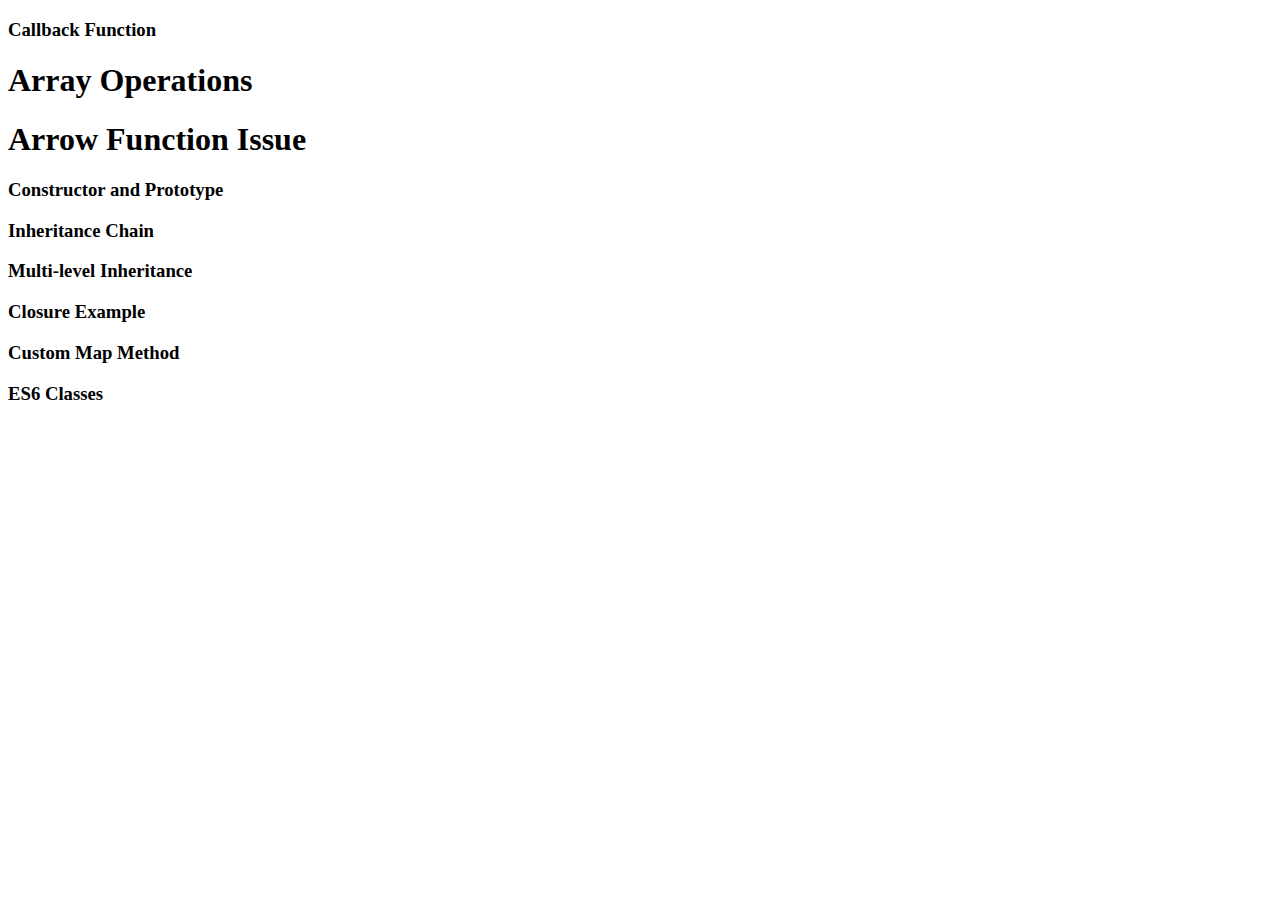
<file: assignment5/index.html>
<!DOCTYPE html>
<html lang="en">
<head>
    <meta charset="UTF-8">
    <meta name="viewport" content="width=device-width, initial-scale=1.0">
    <title>Document</title>
</head>
<body>
    
    <!-- question 1 -->
    <h3>Callback Function</h3>
    <script src="script.js"></script>



    <!-- question 2 -->
    <h1>Array Operations</h1>
    <script src="script.js"></script>



    <!-- question 3 -->
    <h1> Arrow Function Issue</h1>
    <script src="script.js"></script>



    <!-- question 4 -->
    <h3>Constructor and Prototype</h3>
    <script src="script.js"></script>



    <!-- question 5 -->
    <h3>Inheritance Chain</h3>
    <script src="script.js"></script>



    <!-- question 6 -->
    <h3>Multi-level Inheritance</h3>
    <script src="script.js"></script>



    <!-- question 7 -->
    <h3>Closure Example</h3>
    <script src="script.js"></script>



    <!-- question 8 -->
    <h3>Custom Map Method</h3>
    <script src="script.js"></script>


    
    <!-- question 9 -->
    <h3> ES6 Classes</h3>
    <script src="script.js"></script>
    
</body>
</html>
</file>
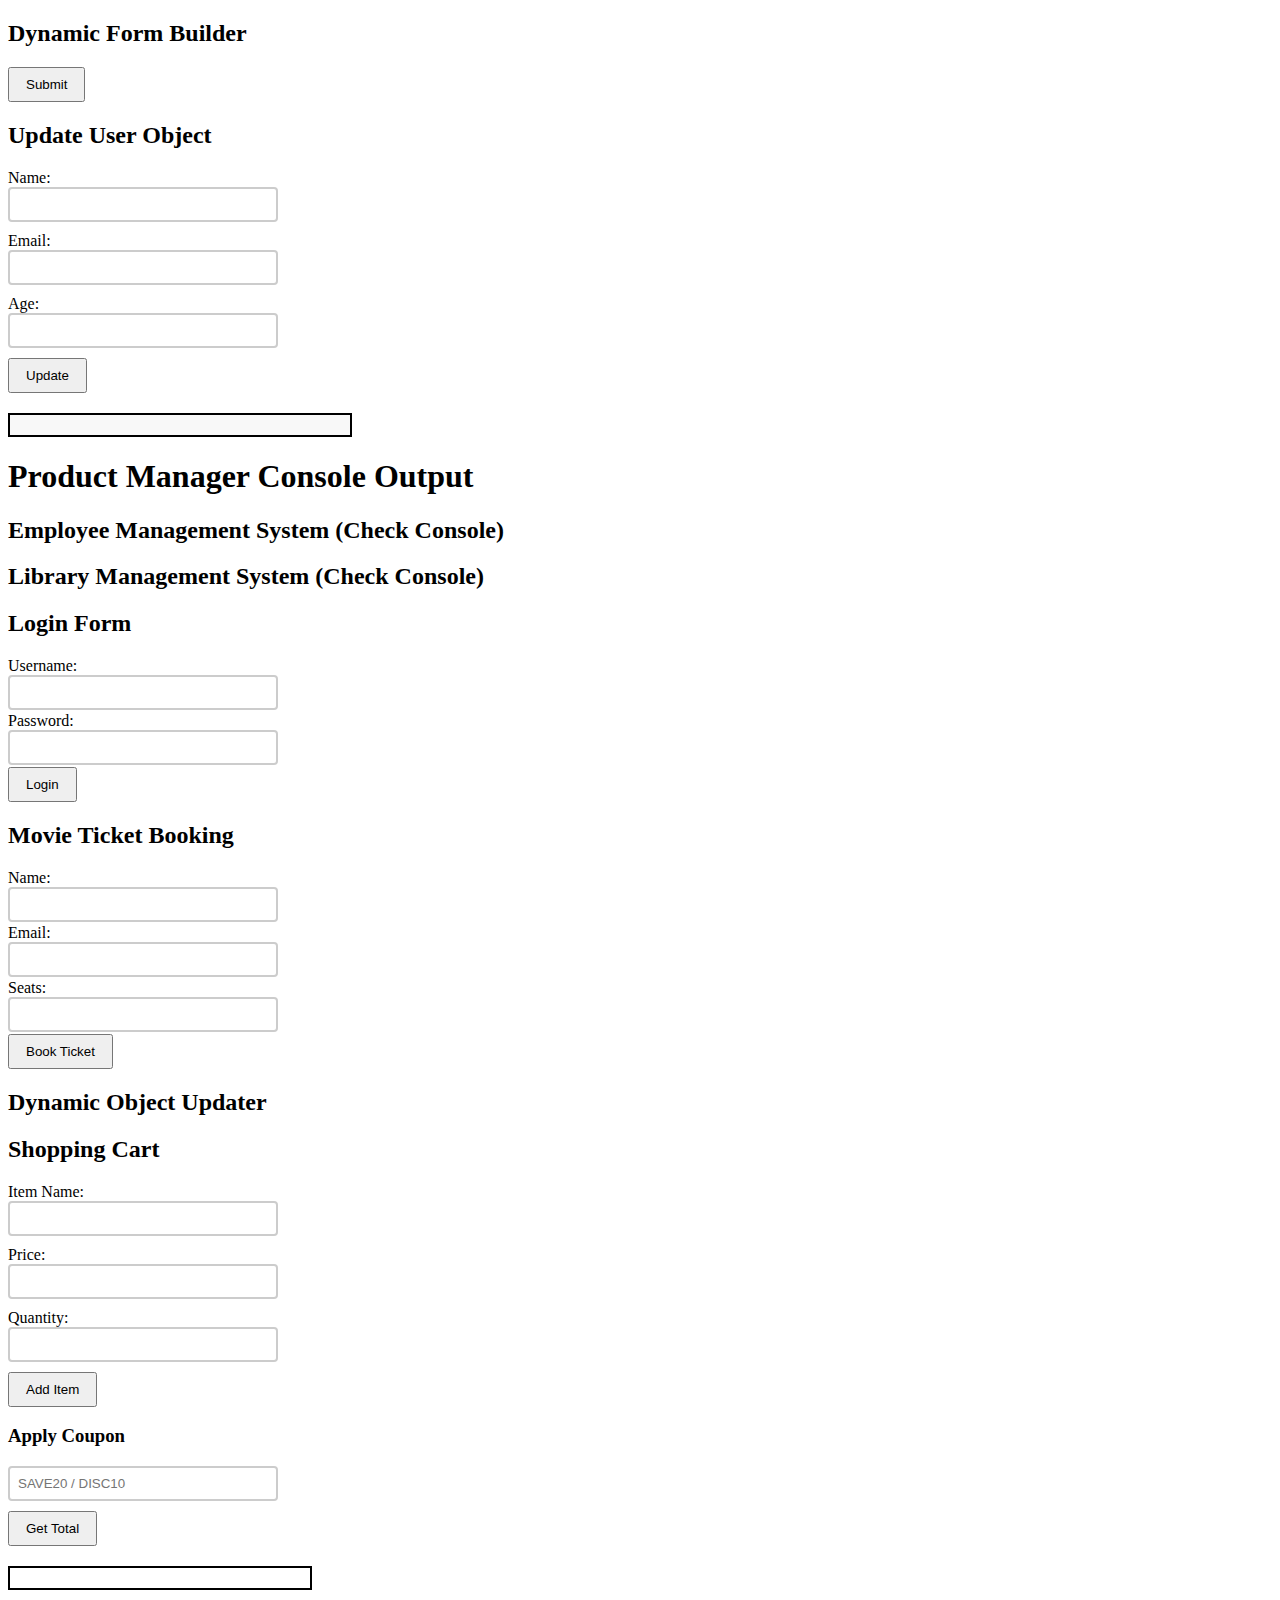
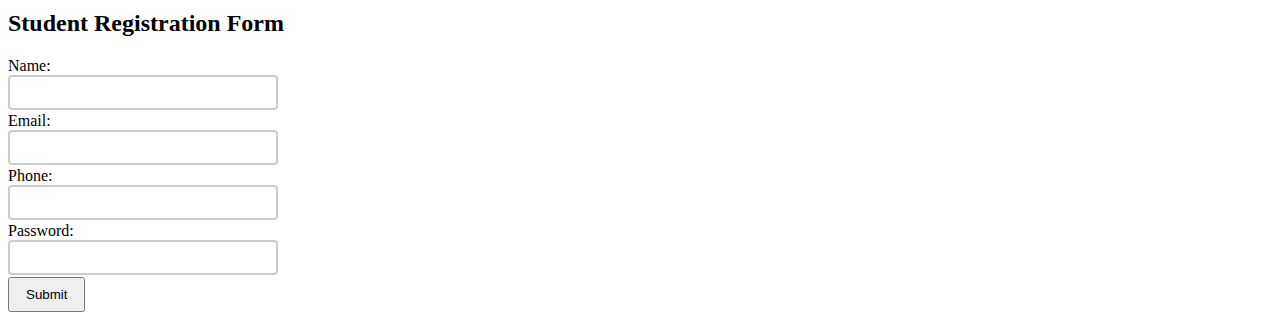
<file: asss7/index.html>
<!DOCTYPE html>
<html lang="en">
<head>
    <meta charset="UTF-8">
    <meta name="viewport" content="width=device-width, initial-scale=1.0">
    <title>Document</title>

<!-- QUESTION 2 -->
<style>
input {
    padding: 8px;
    margin-bottom: 10px;
    width: 250px;
    border: 2px solid #ccc;
    display: block;
}
#output {
    margin-top: 20px;
    padding: 10px;
    border: 2px solid black;
    width: 280px;
}
</style>


<!-- QUESTION 6 -->
<style>
input {
    padding: 8px;
    margin-bottom: 10px;
    width: 250px;
    border: 2px solid #ccc;
    display: block;
}
.error {
    color: red;
    font-size: 12px;
    margin-top: -8px;
    margin-bottom: 10px;
}
.valid {
    border-color: green;
}
.invalid {
    border-color: red;
}
#msg {
    margin-top: 15px;
    font-weight: bold;
}
</style>

<!-- QUESTION 7 -->

<style>
input {
    padding: 8px;
    margin-bottom: 10px;
    border: 2px solid #ccc;
    width: 250px;
    display: block;
}
.error {
    color: red;
    font-size: 12px;
    margin-top: -8px;
    margin-bottom: 10px;
}
.valid {
    border-color: green;
}
.invalid {
    border-color: red;
}
#ticket {
    margin-top: 20px;
    padding: 10px;
    border: 2px solid black;
    width: 270px;
    display: none;
}
</style>

<!-- QUESTION 8 -->
<style>
input, textarea {
    padding: 8px;
    margin-bottom: 10px;
    width: 270px;
    border: 2px solid #ccc;
    display: block;
}
.error {
    color: red;
    font-size: 12px;
    margin-top: -8px;
    margin-bottom: 10px;
}
#output {
    margin-top: 20px;
    padding: 10px;
    border: 2px solid black;
    width: 320px;
    white-space: pre-wrap;
    background: #f8f8f8;
}
</style>

<!-- QUESTION 9 -->
<style>
input {
    padding: 8px;
    margin-bottom: 10px;
    width: 250px;
    border: 2px solid #ccc;
    display: block;
}
#result {
    margin-top: 20px;
    padding: 10px;
    border: 2px solid black;
    width: 280px;
}
</style>

<!-- QUESTION 10 -->
<style>
input {
    padding: 8px;
    margin-bottom: 10px;
    border: 2px solid #ccc;
    border-radius: 4px;
    width: 250px;
    display: block;
}

.error {
    color: red;
    font-size: 12px;
    margin-top: -8px;
    margin-bottom: 10px;
}

.valid {
    border-color: green;
}

.invalid {
    border-color: red;
}

button {
    padding: 8px 16px;
}
</style>

</head>
<body>
    
    <!-- qusetion 1 -->

  <h2>Dynamic Form Builder</h2>

  <div id="formContainer"></div>
  <button id="submitBtn">Submit</button>

  <script src="script.js"></script>


    <!-- qusetion 2 -->


  <h2>Update User Object</h2>

  <label>Name:</label>
  <input type="text" id="name">

  <label>Email:</label>
  <input type="text" id="email">

  <label>Age:</label>
  <input type="number" id="age">

  <button id="updateBtn">Update</button>

  <div id="output"></div>

  <script src="script.js"></script>


    <!-- qusetion 3 -->

    <h1>Product Manager Console Output</h1>
    <script src="script.js"></script>


    <!-- qusetion 4 -->

    <h2>Employee Management System (Check Console)</h2>
    <script src="script.js"></script>


    <!-- qusetion 5 -->    

  
  <h2>Library Management System (Check Console)</h2>
  <script src="script.js"></script>


    <!-- qusetion 6 -->
  <h2>Login Form</h2>

  <label>Username:</label>
  <input type="text" id="username">
  <div id="userError" class="error"></div>

  <label>Password:</label>
  <input type="password" id="password">
  <div id="passError" class="error"></div>

  <button id="loginBtn">Login</button>

  <div id="msg"></div>

  <script src="script.js"></script>


    <!-- qusetion 7 -->

  <h2>Movie Ticket Booking</h2>

  <label>Name:</label>
  <input type="text" id="name">
  <div id="nameError" class="error"></div>

  <label>Email:</label>
  <input type="text" id="email">
  <div id="emailError" class="error"></div>

  <label>Seats:</label>
  <input type="number" id="seats">
  <div id="seatsError" class="error"></div>

  <button id="bookBtn">Book Ticket</button>

  <div id="ticket"></div>

  <script src="script.js"></script>

    <!-- qusetion 8 -->
     <h2>Dynamic Object Updater</h2>
    <script src="script.js"></script>

    <!-- qusetion 9 -->

  <h2>Shopping Cart</h2>

  <label>Item Name:</label>
  <input type="text" id="itemName">

  <label>Price:</label>
  <input type="number" id="itemPrice">

  <label>Quantity:</label>
  <input type="number" id="itemQty">

  <button id="addBtn">Add Item</button>

  <h3>Apply Coupon</h3>
  <input type="text" id="coupon" placeholder="SAVE20 / DISC10">

  <button id="checkBtn">Get Total</button>

  <div id="result"></div>

  <script src="script.js"></script>


    <!-- qusetion 1o -->

  <h2>Student Registration Form</h2>
  <form id="studentForm">
    <label>Name:</label>
    <input type="text" id="name" />
    <div id="nameError" class="error"></div>

    <label>Email:</label>
    <input type="text" id="email" />
    <div id="emailError" class="error"></div>

    <label>Phone:</label>
    <input type="text" id="phone" />
    <div id="phoneError" class="error"></div>

    <label>Password:</label>
    <input type="password" id="password" />
    <div id="passwordError" class="error"></div>

    <button type="submit">Submit</button>
  </form>

  <script src="script.js"></script>
       
</body>
</html>
</file>
